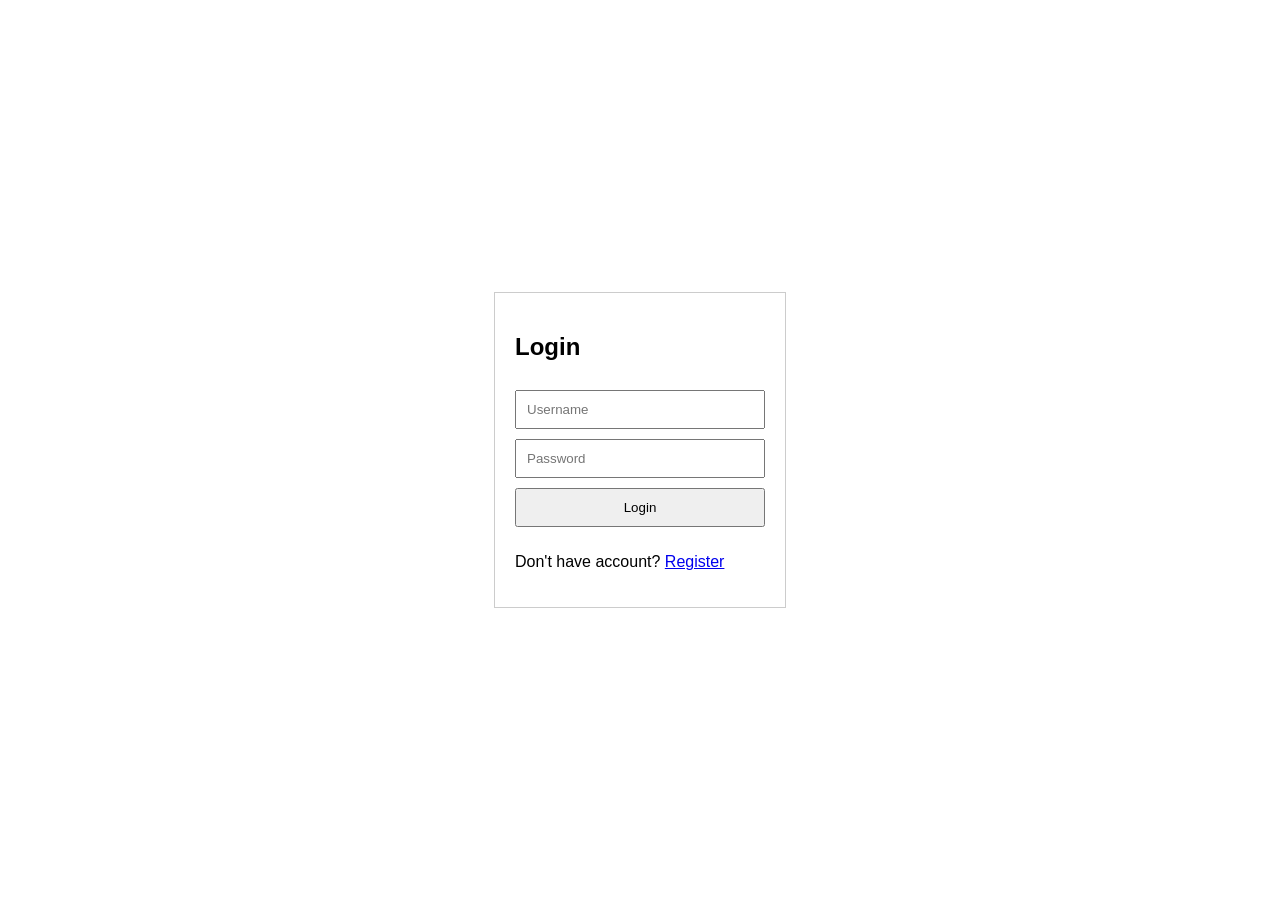
<file: index.html>
<!DOCTYPE html>
<html>
<head>
  <title>Login</title>
  <link rel="stylesheet" href="style.css">
</head>
<body class="center">
  <div class="form-box">
    <h2>Login</h2>
    <input type="text" id="loginUser" placeholder="Username">
    <input type="password" id="loginPass" placeholder="Password">
    <button onclick="login()">Login</button>
    <p>Don't have account? <a href="register.html">Register</a></p>
  </div>

<script src="script.js"></script>
</body>
</html>
</file>
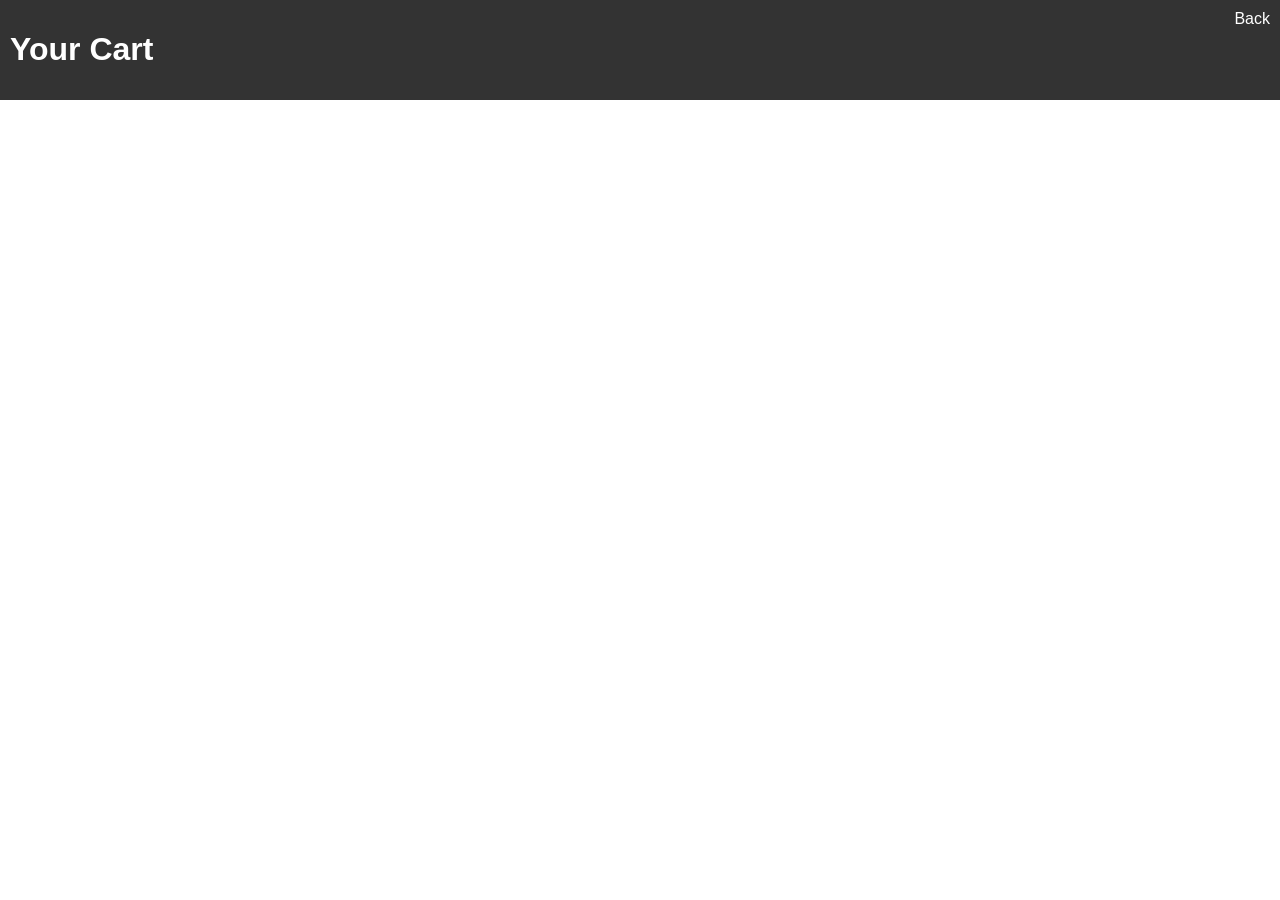
<file: cart.html>
<!DOCTYPE html>
<html>
<head>
  <title>Cart</title>
  <link rel="stylesheet" href="style.css">
</head>
<body>

<header>
  <h1>Your Cart</h1>
  <a href="catalog.html">Back</a>
</header>

<div id="cartItems"></div>

<script src="script.js"></script>
<script>loadCart()</script>
</body>
</html>
</file>
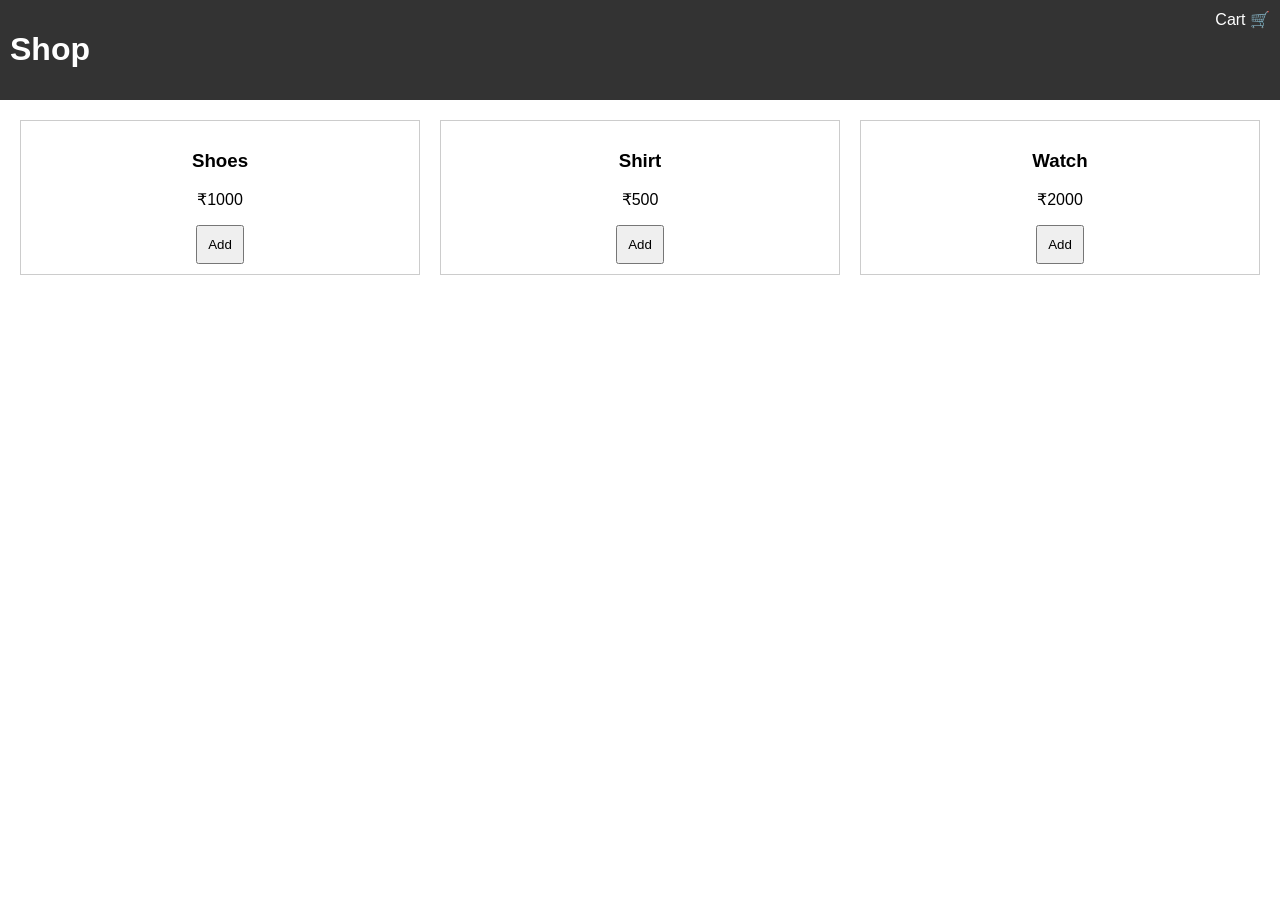
<file: catalog.html>
<!DOCTYPE html>
<html>
<head>
  <title>Catalog</title>
  <link rel="stylesheet" href="style.css">
</head>
<body>

<header>
  <h1>Shop</h1>
  <a href="cart.html">Cart 🛒</a>
</header>

<div class="grid-container" id="products"></div>

<script src="script.js"></script>
<script>loadProducts()</script>
</body>
</html>
</file>
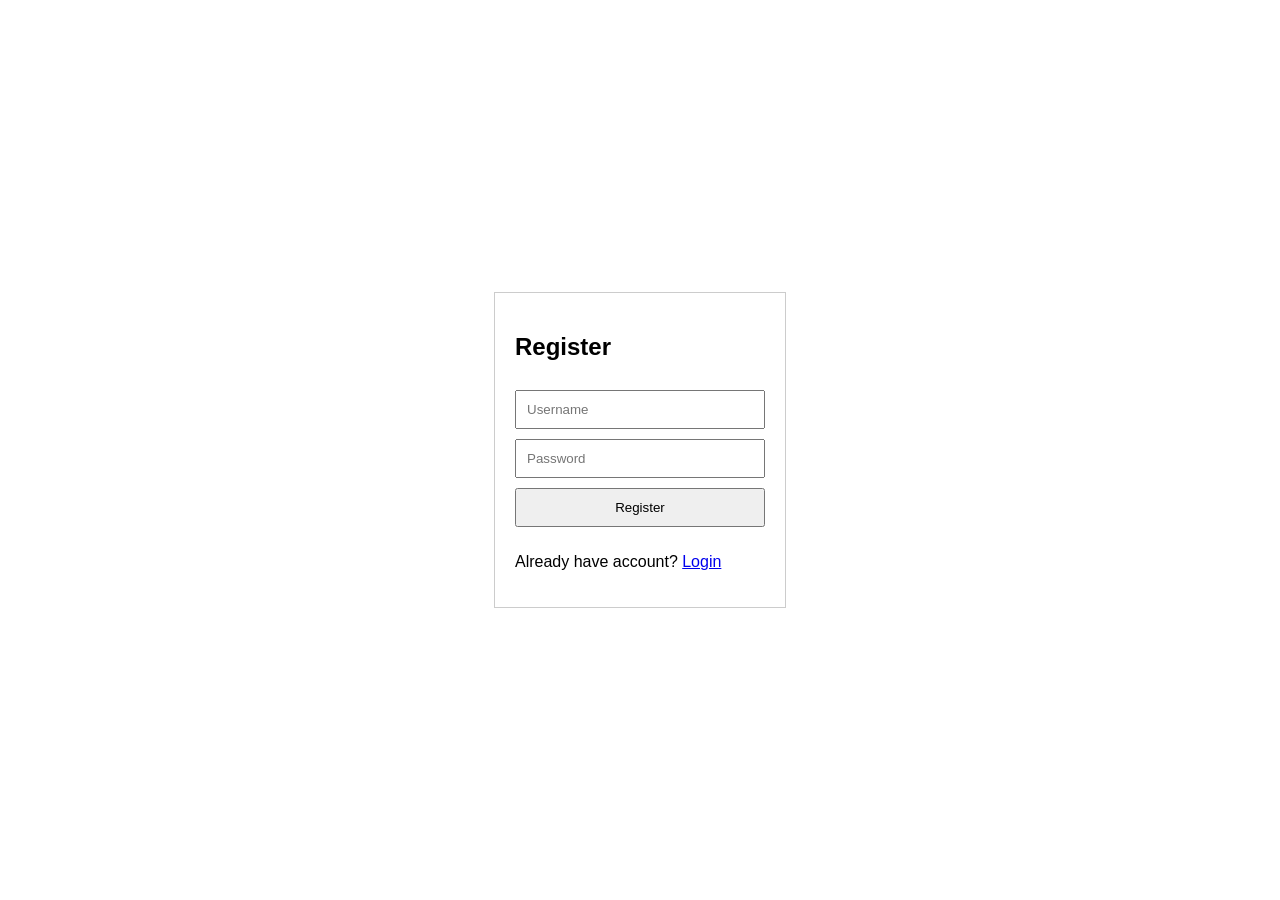
<file: register.html>
<!DOCTYPE html>
<html>
<head>
  <title>Register</title>
  <link rel="stylesheet" href="style.css">
</head>
<body class="center">
  <div class="form-box">
    <h2>Register</h2>
    <input type="text" id="regUser" placeholder="Username">
    <input type="password" id="regPass" placeholder="Password">
    <button onclick="register()">Register</button>
    <p>Already have account? <a href="index.html">Login</a></p>
  </div>

<script src="script.js"></script>
</body>
</html>
</file>
<file: style.css>
body {
  font-family: Arial;
  margin: 0;
}

/* Center forms */
.center {
  display: flex;
  justify-content: center;
  align-items: center;
  height: 100vh;
}

/* Form styling */
.form-box {
  display: flex;
  flex-direction: column;
  gap: 10px;
  padding: 20px;
  border: 1px solid #ccc;
  width: 250px;
}

input, button {
  padding: 10px;
}

/* Header */
header {
  display: flex;
  justify-content: space-between;
  background: #333;
  color: white;
  padding: 10px;
}

header a {
  color: white;
  text-decoration: none;
}

/* Grid for products */
.grid-container {
  display: grid;
  grid-template-columns: repeat(auto-fit, minmax(200px, 1fr));
  gap: 20px;
  padding: 20px;
}

/* Product card */
.card {
  border: 1px solid #ccc;
  padding: 10px;
  text-align: center;
}

/* Cart items */
#cartItems {
  display: flex;
  flex-direction: column;
  gap: 10px;
  padding: 20px;
}

/* Responsive */
@media(max-width: 600px) {
  header {
    flex-direction: column;
    text-align: center;
  }
}
</file>
